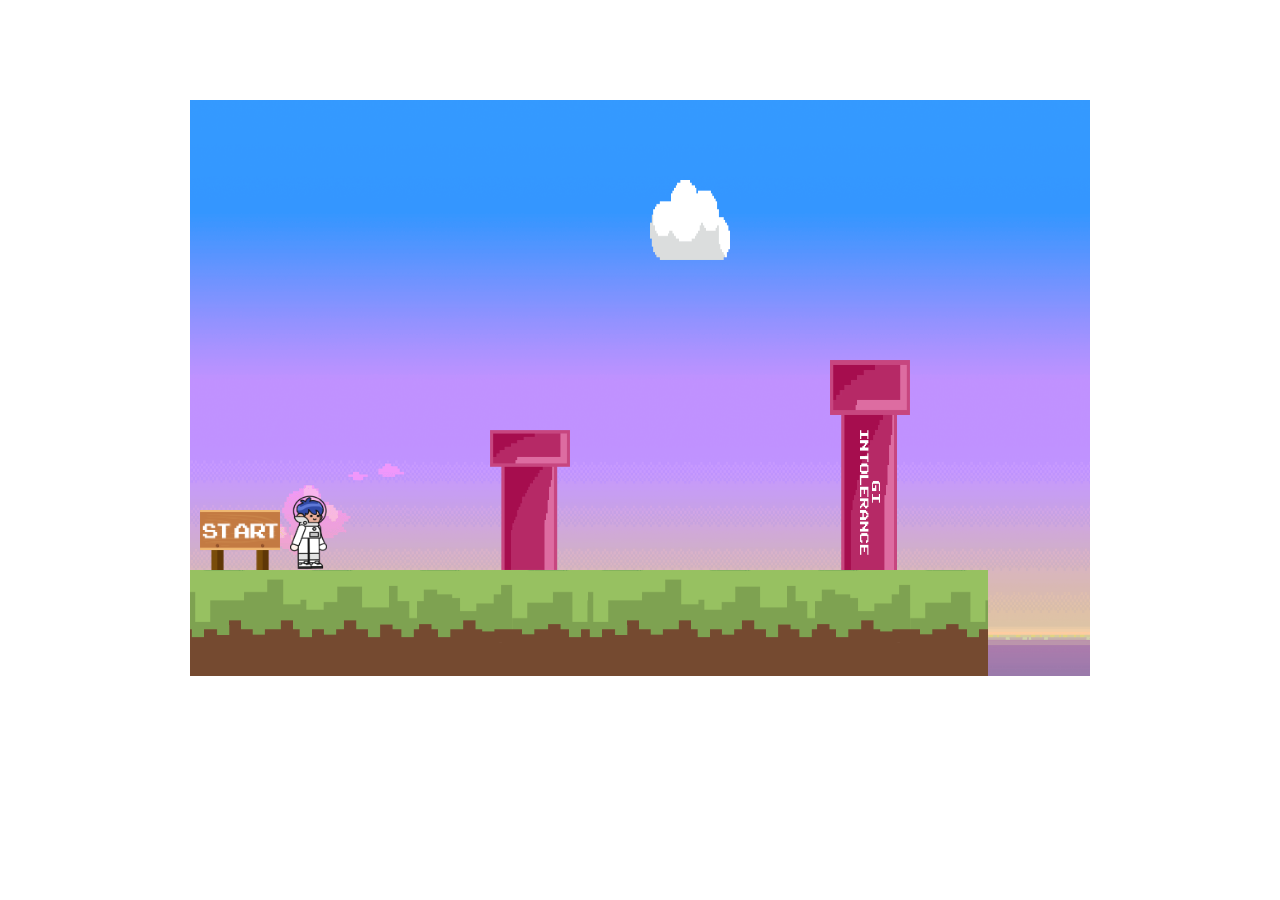
<file: index.html>
<!DOCTYPE html>
<html lang="en">
<head>
<meta charset="UTF-8"/>
<meta http-equiv="cache-control" content="max-age=200"/>
<meta name="viewport" content="initial-scale=1, maximum-scale=1" />
<meta http-equiv="X-UA-Compatible" content="chrome=1">
<title>Spegra</title>
<link rel="preconnect" href="https://fonts.googleapis.com">
<link rel="preconnect" href="https://fonts.gstatic.com" crossorigin>
<link href="https://fonts.googleapis.com/css2?family=Montserrat:wght@100;200;300;400;500;600;700;800;900&display=swap" rel="stylesheet">
<link rel="stylesheet" type="text/css" href="global.css" media="screen"/>
<link rel="stylesheet" type="text/css" href="animate.css" media="screen"/>
<script src="jquery.min.js" type="text/javascript" language="javascript"></script>
<script src="jquery.mobile.custom.min.js" type="text/javascript" language="javascript"></script>
<script src="jquery.touchSwipe.min.js" type="text/javascript" language="javascript"></script>
<script src="gsap.min.js" type="text/javascript" language="javascript"></script>
<link rel="stylesheet" href="./game.css">
</head>

<body>
  <div id="wrapper" rel="1">

    <div id="main_content">

      <canvas></canvas>
    </div>
  
  </div>
  <!-- <script src="global.js" type="text/javascript" language="javascript"></script> -->
  <!-- <script src="slide-gsap-anim.js" type="text/javascript" language="javascript"></script> -->
  <!-- <script>


    $(document).ready(function(){
    //   jQuery(".next").bind(event, function(){
    //       document.location = 'VoltarenVAsb/VoltarenVAsb.html';
    //       });
    var selectedContentPath = 'slide1/';
    //  document.getElementById("main_content").innerHTML='<object type="text/html" width="1024px" height="768px" data="'+selectedContentPath+"Dlight1.htm"+'"></object>';


$("#main_content").html('<link href=slide1/slide1.css media=screen rel=stylesheet><section id=sec1><div class=emcure-logo><img src=slide1/Emcure-logo.svg class=logo-e></div><div class=main-spegra><div class=spegra-logo><img src=slide1/logo_1.svg class=logo-e></div><div class=line-2><img src=slide1/line-23.png></div><div class=pill-div><div class=pill-1><div class=pill-img><img src=slide1/image-1.svg class=logo-e></div><div class=pill-text>Single pill of<br>Dolutegravir + TAF<br>+ Emtricitabine</div></div><div class=pill-2><div class=pill-img><img src=slide1/image-2.svg class=logo-e> <img src=slide1/pill_12.png class=pill2></div><div class=pill-text>Small size of tablet<br>ensures patient<br>convenience</div></div><div class=pill-3><div class=pill-img><img src=slide1/image-3.svg class=logo-e></div><div class=pill-text>TAF has less adverse<br>events related to renal &<br>bone density than TDF2</div></div></div><div class=tablets-pack><img src=slide1/Tablets-pack.svg class=logo-e><div class=dosage-main><div class=dosage-1><div class=dosage-img><img src=slide1/DOSAGE3.svg class=logo-e></div><div class=doesge-text><span class=dos>DOSAGE</span> <span class=d3>3</span> <span>- Should be taken orally,<br>once daily with or without food</span></div></div><div class=dosage-2><div class=dosage-img><img src=slide1/INDICATION3.svg class=logo-e></div><div class=doesge-text><span class=dos>INDICATION</span> <span class=d3>3</span> <span>For the management of Human<br>Immunodeficiency Virus (HIV) infection in<br>adults weighing more than 40 kg.</span></div></div></div></div><div class=health><div class=health1><div class=h-div><span>Spegra is manufactured under licenses from Gilead Sciences Inc., Medicines Patent Pool<br>and ViiV Healthcare. Any other use is not authorised.</span></div></div></div></div><div class=footer-div><span>1.CONSOLIDATED GUIDELINES ON HIV PREVENTION, TESTING, TREATMENT, SERVICE DELIVERY AND MONITORING: RECOMMENDATIONS FOR A PUBLIC HEALTH APPROACH JULY 2021 </span><span>2.Medicine (2016) 95:41(e5146)</span> <span>3.Spegra pack insert</span> <span>TAF-Tenofovir Alafenamide</span></div><div class="img-popup popup-wrapper"id=control-graph1><div class=popup-container><a class=close href=#>×</a><div class=popup-head></div><div class=popup-content><div class=graph1><img src=slide3/chart.svg alt=""></div></div></div></div></section>');
   

     });
  </script> -->
  <script src="./game.js"></script>
</body>

</html>
</file>
<file: global.css>
* {
	margin: 0px;
	padding: 0px;
}

body {
	background-color: #fff;
	font-family: 'DINOT', 'Helvetica Neue', sans-serif;
}

#container {
	position: absolute;
	width: 1280px;
	height: 726px;
	background-color: #232E3D;
	font-family: 'DINOT', 'Helvetica Neue', sans-serif;
	overflow: hidden;
}

.bg {
	position: absolute;
	background-position: center top;
	border: 1px solid #ddd;
}

h1, p {
	margin: 0;
	padding: 0;
}

h1 {
	font-family: 'DINOT Medium', 'Helvetica Neue', sans-serif;
	font-size: 19px;
	line-height: 22px;
}

p {
	font-family: 'DINOT Light', 'Helvetica Neue', sans-serif;
	font-size: 15px;
	line-height: 17px;
}

li {
	font-family: 'DINOT', 'Helvetica Neue', sans-serif;
}

sup {
	font-size: 0.5em;
	vertical-align: top;
	position: relative;
	top: 0.8em;
}

strong {
	font-weight: bold;
}

i, em {
	font-style: italic;
}

.clearfix:after {
	content: ".";
	display: block;
	clear: both;
	visibility: hidden;
	line-height: 0;
	height: 0;
}

.clearfix {
	display: inline-block;
}

html[xmlns] .clearfix {
	display: block;
}

* html .clearfix {
	height: 1%;
}

#wrapper {
	width: 100%;
	max-width: 1080px;
	height: 100%;
	min-height: 810px;
	margin: 0 auto;
	background-size: 100% auto;
	position: relative;
	overflow: hidden;
}

#wrapper .left_arrow, #wrapper .right_arrow {
	opacity: 0;
}

#wrapper:hover .left_arrow, #wrapper:hover .right_arrow {
	opacity: 1;
}

.bottomline {
	bottom: 40px;
	left: 120px;
	position: absolute;
}

#wrapper[rel~="2"] {
	width: 100%;
	max-width: 1080px;
	height: 100%;
	min-height: 810px;
	margin: 0 auto;
	background-size: 100% auto;
	position: relative;
	overflow: hidden;
}

.menu {
	position: absolute;
	left: 17px;
	top: 17px;
	display: none;
	visibility: visible;
}

.slide_arrow {
	position: relative;
	top: 380px;
	opacity: .8;
	display: block;
	z-index: 999;
	visibility: visible;
}

.left_arrow {
	float: left;
	position: absolute;
	left: 45px;
	cursor: pointer;
	z-index: 999;
	top: 3px;
	width: 27px;
	height: 52px;
	visibility: visible;
}

.right_arrow {
	float: right;
	position: absolute;
	right: 40px;
	cursor: pointer;
	z-index: 999;
	width: 27px;
	height: 52px;
	visibility: visible;
}

.reference {
	-webkit-transition-duration: 200ms;
	-webkit-transition-timing-function: ease-in;
	-webkit-transition-property: bottom;
}

.reference .box {
	position: absolute;
	width: 1080px;
	margin: 0 auto;
	padding: 0px 0px 0px;
	border: 1px solid #ccc;
	-webkit-box-sizing: border-box;
	-moz-box-sizing: border-box;
	box-sizing: border-box;
	background: -moz-linear-gradient(top, rgba(252, 255, 244, 0.9) 0%, rgba(251, 254, 244, 0.9) 1%, rgba(234, 234, 234, 0.9) 34%, rgba(196, 196, 196, 0.9) 100%);
	background: -webkit-linear-gradient(top, rgba(252, 255, 244, 0.9) 0%, rgba(251, 254, 244, 0.9) 1%, rgba(234, 234, 234, 0.9) 34%, rgba(196, 196, 196, 0.9) 100%);
	background: linear-gradient(to bottom, rgba(252, 255, 244, 0.9) 0%, rgba(251, 254, 244, 0.9) 1%, rgba(234, 234, 234, 0.9) 34%, rgba(196, 196, 196, 0.9) 100%);
	filter: progid:DXImageTransform.Microsoft.gradient(startColorstr='#e6fcfff4', endColorstr='#e6c4c4c4', GradientType=0);
	bottom: -25%;
	left: 0;
	overflow-x: auto;
	overflow-y: hidden;
	white-space: nowrap;
	-webkit-transition: bottom 5s, -webkit-transform 2s;
	transition: bottom 1s, -webkit-transform 2s;
	visibility: visible;
	z-index: 999;
}

.slide_jumper {
	height: 135px;
	overflow-x: auto;
	overflow-y: hidden;
	white-space: nowrap;
	padding: 10px 10px 10px 10px;
	box-shadow: inset 0px 0px 18px rgba(0, 0, 0, 0.35);
}

.slides {
	margin: 0 5px;
	display: inline-block;
	white-space: nowrap;
	width: 180px;
	vertical-align: top;
	padding: 4px;
	background-color: rgba(0, 163, 228, 0.4);
	box-sizing: border-box;
	-moz-box-sizing: border-box;
	-webkit-box-sizing: border-box;
	cursor: pointer;
}

.slides:first-child {
	margin-left: 5px;
}

.slides:last-child {
	margin-right: 0;
}

.slides.active {
	background-color: #0674bc;
}

.box_btn {
	background-color: #FFFFFF;
	background-image: url(open.png);
	background-position: 1px -1px;
	background-repeat: no-repeat;
	position: absolute;
	bottom: 0px;
	left: 38px;
	display: block;
	width: 56px;
	height: 20px;
	border-radius: 5px 5px 0 0;
	border: 1px solid #231F20;
	border-bottom: none;
	cursor: pointer;
	-webkit-transition: bottom 1s, -webkit-transform 2s;
	transition: bottom 1s, -webkit-transform 2s;
	visibility: visible;
	z-index: 999;
}

.reference.active {
	bottom: 0%;
}

.reference.active .box {
	bottom: 0;
}

.reference .box>.slide_jumper>.slides>img {
	width: 100%;
	display: block;
}

.active>.box_btn {
	background-image: url(close.png);
	bottom: 157px;
}

#myconsole {
	display: none;
	position: fixed;
	top: 0;
	left: 0;
	width: 25%;
	height: 150px;
	overflow: auto;
	border: 1px solid red;
	background-color: rgba(0, 0, 0, 0.5);
	color: #ffffff;
}

.popup-wrapper {
	visibility: hidden;
	opacity: 0;
	transition: all 0.3s ease-in-out;
	position: fixed;
	z-index: 999;
	left: 0;
	top: 0;
	width: 100%;
	height: 100%;
	background-color: rgb(6 6 6 / 30%);
	display: flex;
	align-items: center;
}

.popup-container {
	background-color: #fff;
	margin: auto;
	padding: 50px 20px 50px 20px;
	width: 65%;
	border-radius: 34px;
	-webkit-border-radius: 34px;
	-moz-border-radius: 34px;
	-ms-border-radius: 34px;
	-o-border-radius: 34px;
	transform: scale(0.3);
	transition: all 0.3s ease-in-out;
	-webkit-transition: all 0.3s ease-in-out;
	-moz-transition: all 0.3s ease-in-out;
	-ms-transition: all 0.3s ease-in-out;
	-o-transition: all 0.3s ease-in-out;
}

.popup-wrapper:target {
	visibility: visible;
	opacity: 1;
}

.popup-wrapper:target .popup-container {
	transform: scale(1);
}

.popup-content {
	/* padding: 0 0 0 60px; */
}

.popup-head {
	position: relative;
}

.popup-head h3 {
	font-size: 3.2vw;
	line-height: 1.2;
	font-weight: 700;
	margin-bottom: 40px;
	padding-left: 70px;
}

.popup-head:before {
	position: absolute;
	content: "";
	left: 0;
	top: 0;
	width: 30px;
	height: 100%;
	background-color: #000;
}

.popup-head:after {
	position: absolute;
	content: "";
	left: 35px;
	top: 0;
	width: 17px;
	height: 100%;
	background-color: #000;
}

.popup-content ul {
	padding-left: 0px;
	padding-bottom: 35px;
}

.popup-content ul li {
	font-size: 2.32vw;
	line-height: 1;
	font-weight: 600;
	color: #000;
	margin: 20px 0;
	position: relative;
	display: block;
	padding: 0 0 0 25px;
	font-family: 'Montserrat', sans-serif;
}

.popup-content ul li:before {
	position: absolute;
	content: "";
	left: 0;
	left: 0;
	top: 5px;
	background-color: #EA2128;
	width: 10px;
	height: 10px;
	border-radius: 16px;
	-webkit-border-radius: 16px;
	-moz-border-radius: 16px;
	-ms-border-radius: 16px;
	-o-border-radius: 16px;
}

.popup-container ol {
	padding-left: 20px;
	padding-bottom: 25px;
}

.popup-container ol li, .popup-container p {
	font-size: 1.5vw;
	line-height: 1.3;
	font-weight: 400;
	color: #000;
	margin-bottom: 5px;
	font-family: 'Montserrat', sans-serif;
}

.popup-container ol li {
	padding: 8px 10px;
}

.popup-container p {
	margin-bottom: 10px;
}

.popup-container a.close {
	color: #BABABA;
	font-size: 45px;
	font-weight: 300;
	background: none;
	padding: 0;
	margin: 0;
	text-decoration: none;
	position: absolute;
	right: 28px;
	top: 20px;
	z-index: 999;
}

.popup-container a.close:hover {
	color: #333;
}

.popup-container span:hover,
.popup-container span:focus {
	color: #000;
	text-decoration: none;
	cursor: pointer;
}

.popup-wrapper:target {
	visibility: visible;
	opacity: 1;

}
</file>
<file: game.css>
body{
  display: flex;
  align-items: center;
  justify-content: center;
  height: 100vh;
  margin: 0px;
}
canvas{

  margin-left: 90px;
  margin-top: 100px
}
</file>
